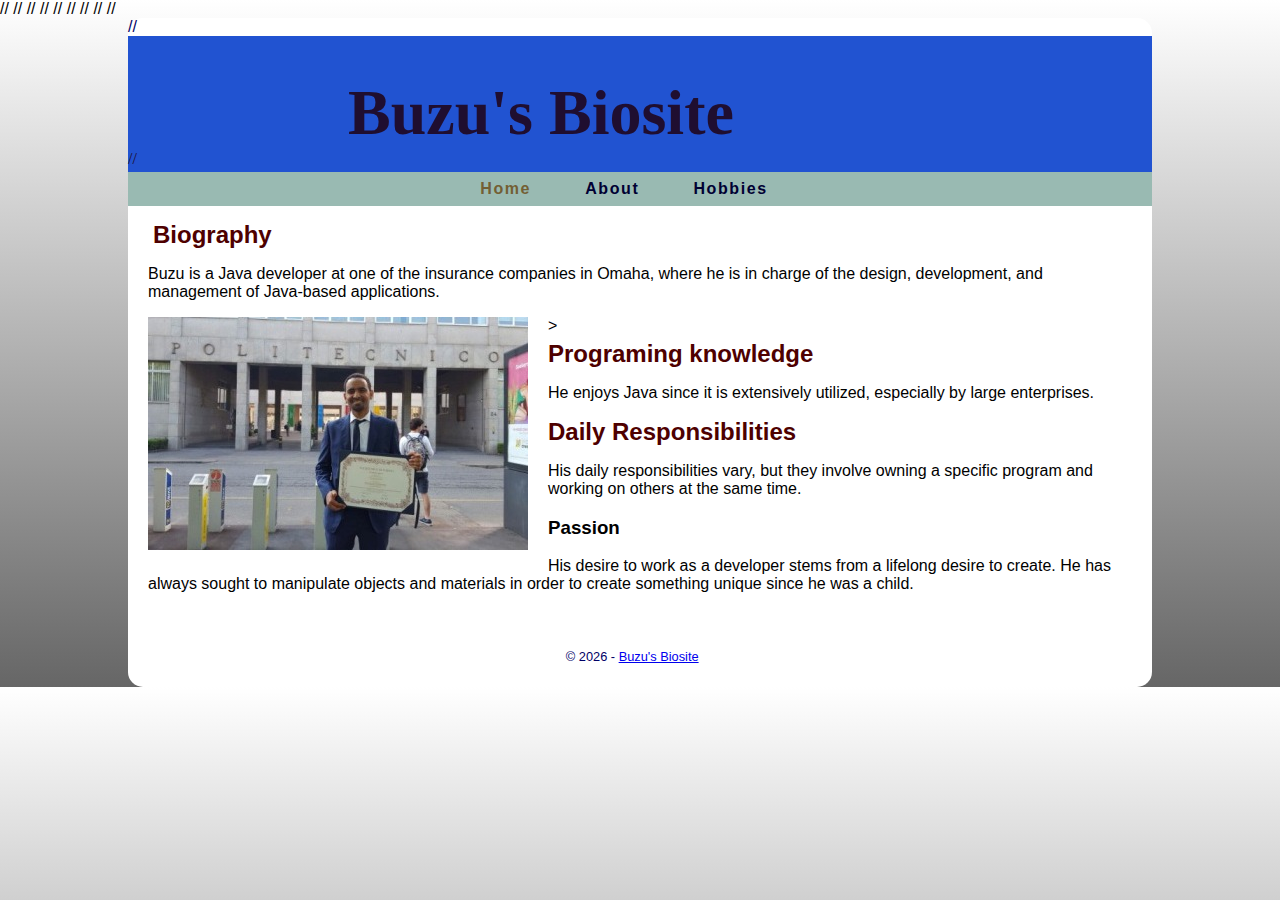
<file: index.html>
<!DOCTYPE html>
//<html lang="en">
//<head>
//<meta charset="utf-8">
//<title>Buzu's Biosite</title>
//<link href="biosite.css" rel="stylesheet">
//<link href="https://fonts.googleapis.com/css2?family=Oswald:wght@300;400;500;700&display=swap" rel="stylesheet">
//</head>
//<body>
//<div id="wrapper">  
//<header><h1>Buzu's Biosite</h1>
//</header>
  <nav>
    <ul>	
	<li><a href="" class="current">Home</a></li>
	 <li><a href="bezu_folder/about.html">About</a></li>
     <li><a href="bezu_folder/hobbies.html">Hobbies</a></li>
	</ul> 
   </nav> 
   <main> 	
	<h2>Biography </h2>
    <p>Buzu is a Java developer at one of the insurance companies in Omaha, where he is in charge of the design, development, and management of Java-based applications.</p>
 <img src="home_image/buzu_gr.jpg" alt="buza" width="380" height="233">>
   <h2>Programing knowledge</h2>
    <p> He enjoys Java since it is extensively utilized, especially by large enterprises.</p>
	<h2>Daily Responsibilities</h2>
    <p> His daily responsibilities vary, but they involve owning a specific program and working on others at the same time. </p>	
    <h3>Passion</h3>
	<p>His desire to work as a developer stems from a lifelong desire to create. He has always sought to manipulate objects and materials in order to create something unique since he was a child.</p>
   </main> 
<footer>
    <p>
        &copy; <script>document.write(new Date().getFullYear())</script> - <a href="https://danielw-lab.github.io/bioSite/">Buzu's Biosite</a>
    </p>
</footer>
  </div> 
</body>
</html>
</file>
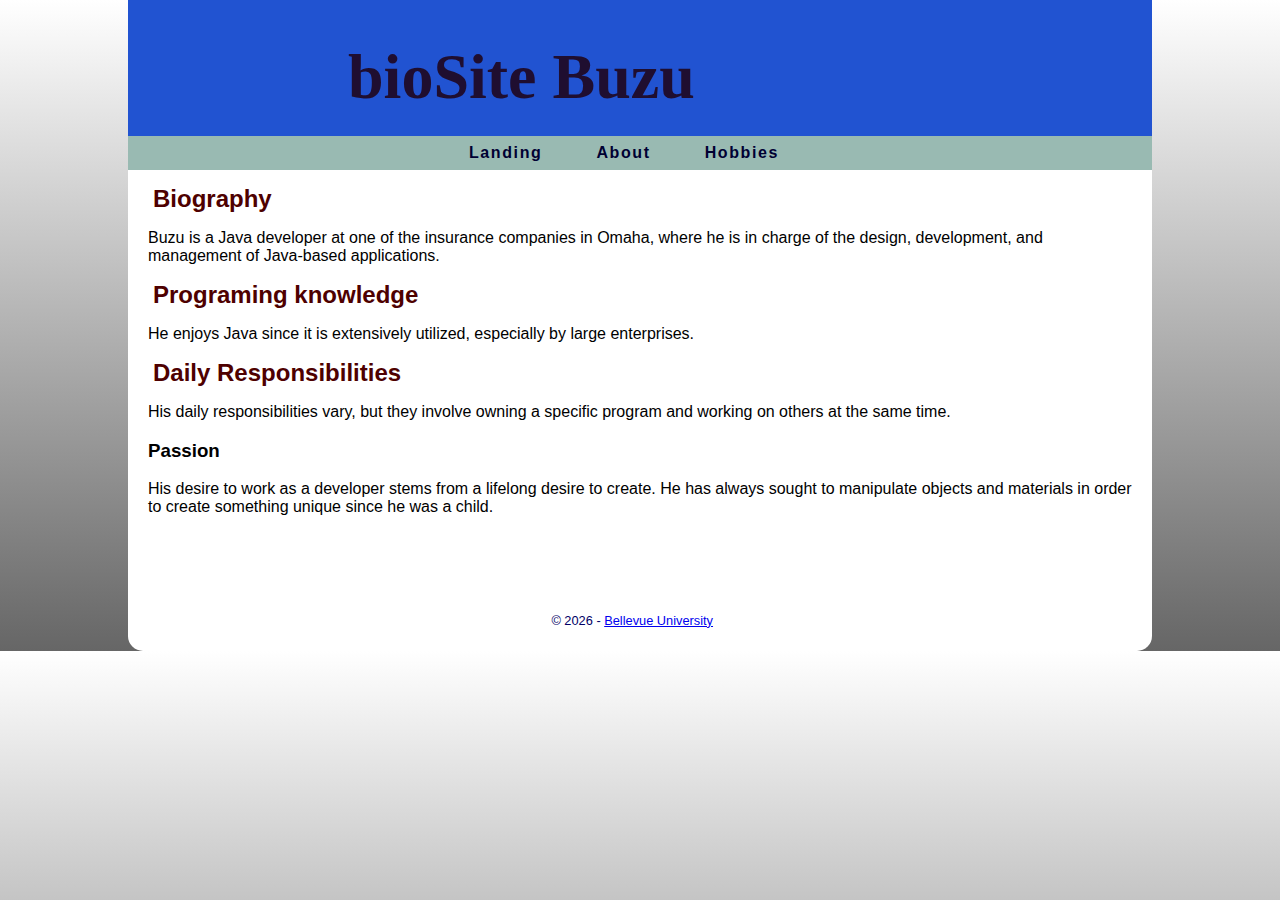
<file: landing.html>
<!DOCTYPE html>
<html lang="en">
<head>
<meta charset="utf-8">
<title>bioSite Buzu</title>
<link href="biosite.css" rel="stylesheet">
<link href="https://fonts.googleapis.com/css2?family=Oswald:wght@300;400;500;700&display=swap" rel="stylesheet">
</head>
<body>
<div id="wrapper">  
<header><h1>bioSite Buzu</h1>
</header>
  <nav>
    <ul>
	 <li><a href="landing.html">Landing</a></li>
	 <li><a href="about.html">About</a></li>
     <li><a href="hobbies.html">Hobbies</a></li>
	</ul> 
   </nav> 
   <main> 	
	<h2>Biography </h2>
    <p>Buzu is a Java developer at one of the insurance companies in Omaha, where he is in charge of the design, development, and management of Java-based applications.</p>
 
   <h2>Programing knowledge</h2>
    <p> He enjoys Java since it is extensively utilized, especially by large enterprises.</p>
	<h2>Daily Responsibilities</h2>
    <p> His daily responsibilities vary, but they involve owning a specific program and working on others at the same time. </p>	
    <h3>Passion</h3>
	<p>His desire to work as a developer stems from a lifelong desire to create. He has always sought to manipulate objects and materials in order to create something unique since he was a child.</p>
   </main> 
<footer>
    <p>
        &copy; <script>document.write(new Date().getFullYear())</script> - <a href="https://www.bellevue.edu/">Bellevue University</a>
    </p>
</footer>
  </div> 
</body>
</html>
</file>
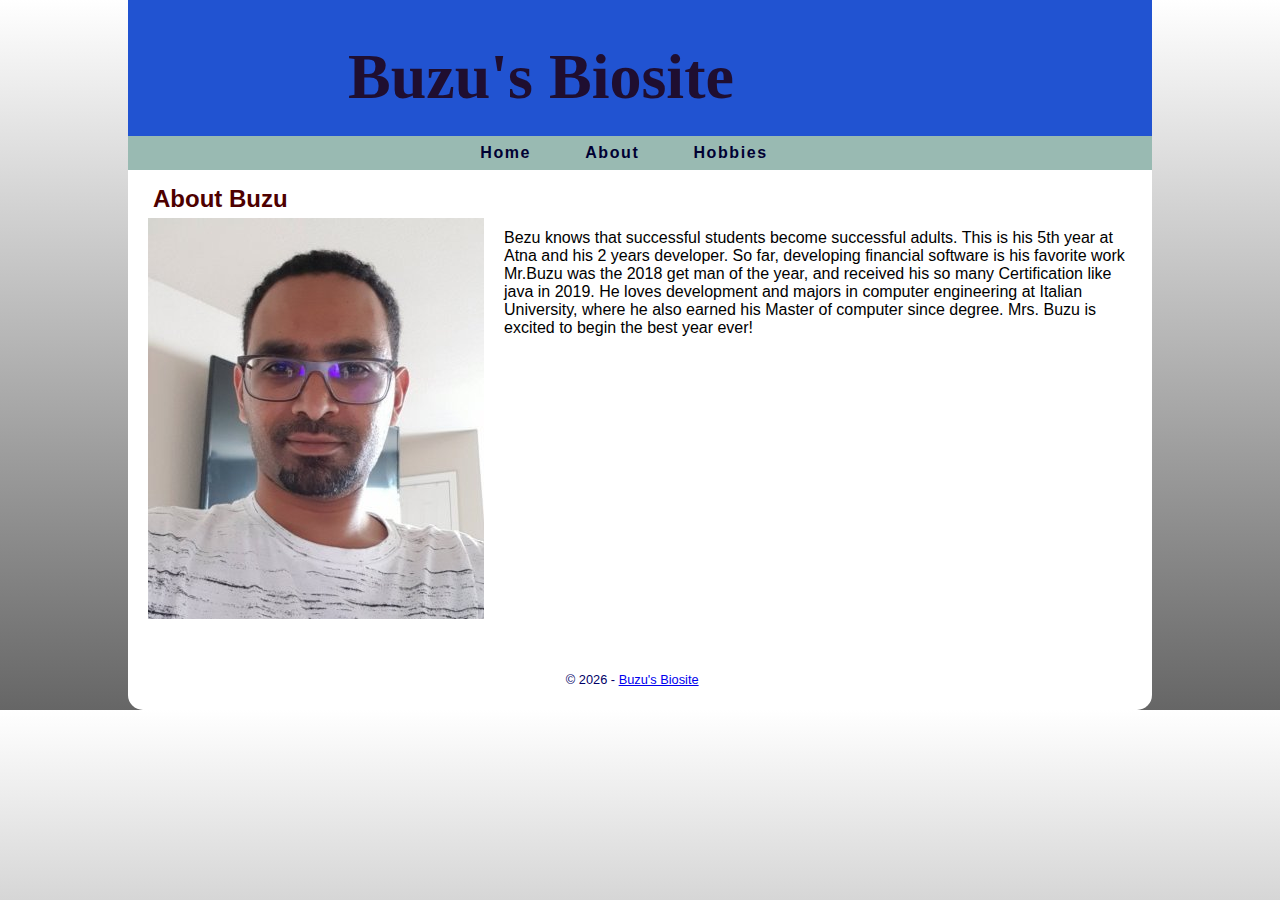
<file: bezu_folder/about.html>
<!DOCTYPE html>
<html lang="en">
<head>
<title>Buzu's Biosite</title>
<meta charset="utf-8">
<link href="https://fonts.googleapis.com/css2?family=Oswald:wght@300;400;500;700&display=swap" rel="stylesheet">
<link href="biosite.css" rel="stylesheet">
</head>
<body>
<div id="wrapper">  
<header><h1>Buzu's Biosite</h1>

</header>
  <nav>
    <ul>
	 
	<li><a href="../index.html" >Home</a></li>
	 <li><a href="about.html">About</a></li>
         <li><a href="hobbies.html">Hobbies</a></li>
</ul> 
   </nav> 
   <main> 
   	<h2>About Buzu</h2>   
<img src="image/buza.jpg" alt="buza" width="336" height="401">	
   <p>Bezu knows that successful students become successful adults. This is his 5th year at Atna and his 2 years developer. So far, developing financial software is his favorite work Mr.Buzu was the 2018 get man of the year, and received his so many Certification like java in 2019. He loves development and majors in computer engineering at Italian University, where he also earned his Master of computer since degree. Mrs. Buzu is excited to begin the best year ever!<p>
	</main> 
<footer>
    <p>
        &copy; <script>document.write(new Date().getFullYear())</script> - <a href="https://danielw-lab.github.io/bioSite/">Buzu's Biosite</a>
    </p>
</footer>
  </div> 
</body>
</html>
</file>
<file: biosite.css>
{ box-sizing: border-box; }
header, main, nav, footer, figure, figcaption { display: block; }
body { font-family: Verdana, Arial, sans-serif;
       background-color: #aeb2b0;
	   margin: 0;
	   background-image: linear-gradient(to bottom, #ffffff, #666666);
}
#wrapper { min-width: 40px;
           max-width: 1024px;
           color: #000066;
		   background-color: #FFFFFF;
           width: 80%;
		   margin: auto;
		   border-radius: 15px;
 } 
header { font-family: Georgia,"Times New Roman", serif;
        color: #1f0e30; 
		background-color: #2153d1; 		
		background-repeat: no-repeat;
		margin-top: 0;
		padding-bottom: 1em;
		height: 120px;
}
header h1 { padding-left: 220px;
          padding-top: 40px;
		  margin: 0;		
		 font-size: 4em;
 }
nav {  background-color: #99bab2; 
	   letter-spacing: 0.1em;
	   font-weight: bold;
	   text-align: center; 
	   padding-right: 2em;
	   position: relative;
}
nav ul { list-style-type: none; 
        margin: 0;
}
nav ul ul { position: absolute; 
        background-color: #5564A0; 
		padding: 0; 
		text-align: left; 
		display: none; }		
nav ul ul li { border: 1px solid #00005D; 
          display: block; 
		  width: 8em; 
		  padding-left: 1em; 
		  margin-left: 0; }
nav li:hover ul { color: #FFFFFF;}
nav li { padding: 0.5em;
      display: inline-block;
}
main img { float: left;
           padding-right: 20px;
padding-bottom: 20px;}
nav a { text-decoration: none; }
nav a:link { color: #000033; }
nav a:visited { color: #735f34; }
nav a:hover { color: #FFFFFF; }
nav a { padding: 1em; } 
nav ul { list-style-type: none;
       margin: 0;
       padding:0;
}
main { background-color: #ffffff;
           color: #000000;
		   padding: 10px 20px;
	       overflow: auto; 
		   min-height: 400px;
} 
h2 { color: #4e0000; 
     font-family: arial, sans-serif;
	 margin: 5px;
}
footer {font-size:80%;
         text-align: center;
         padding: 10px;
		 clear: both;
		 padding-right: 2em;
}
</file>
<file: bezu_folder/biosite.css>
{ box-sizing: border-box; }
header, main, nav, footer, figure, figcaption { display: block; }
body { font-family: Verdana, Arial, sans-serif;
       background-color: #aeb2b0;
	   margin: 0;
	   background-image: linear-gradient(to bottom, #ffffff, #666666);
}
#wrapper { min-width: 40px;
           max-width: 1024px;
           color: #000066;
		   background-color: #FFFFFF;
           width: 80%;
		   margin: auto;
		   border-radius: 15px;
 } 
header { font-family: Georgia,"Times New Roman", serif;
        color: #1f0e30; 
		background-color: #2153d1; 		
		background-repeat: no-repeat;
		margin-top: 0;
		padding-bottom: 1em;
		height: 120px;
}
header h1 { padding-left: 220px;
          padding-top: 40px;
		  margin: 0;		
		 font-size: 4em;
 }
nav {  background-color: #99bab2; 
	   letter-spacing: 0.1em;
	   font-weight: bold;
	   text-align: center; 
	   padding-right: 2em;
	   position: relative;
}
nav ul { list-style-type: none; 
        margin: 0;
}
nav ul ul { position: absolute; 
        background-color: #5564A0; 
		padding: 0; 
		text-align: left; 
		display: none; }		
nav ul ul li { border: 1px solid #00005D; 
          display: block; 
		  width: 8em; 
		  padding-left: 1em; 
		  margin-left: 0; }
nav li:hover ul { color: #FFFFFF;}
nav li { padding: 0.5em;
      display: inline-block;
}
main img { float: left;
           padding-right: 20px;
padding-bottom: 20px;}
nav a { text-decoration: none; }
nav a:link { color: #000033; }
nav a:visited { color: #735f34; }
nav a:hover { color: #FFFFFF; }
nav a { padding: 1em; } 
nav ul { list-style-type: none;
       margin: 0;
       padding:0;
}
main { background-color: #ffffff;
           color: #000000;
		   padding: 10px 20px;
	       overflow: auto; 
		   min-height: 400px;
} 
h2 { color: #4e0000; 
     font-family: arial, sans-serif;
	 margin: 5px;
}
footer {font-size:80%;
         text-align: center;
         padding: 10px;
		 clear: both;
		 padding-right: 2em;
}
</file>
